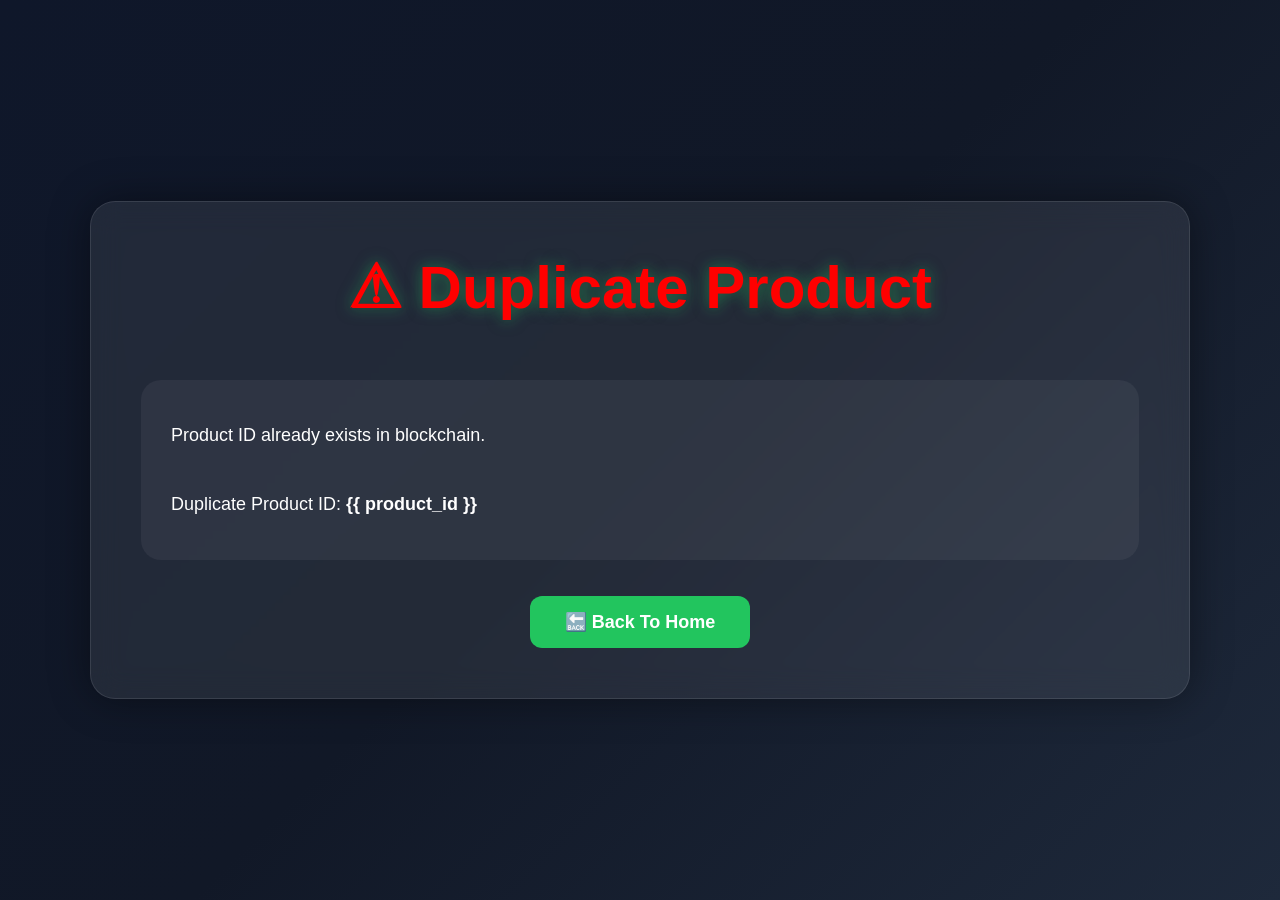
<file: templates/duplicate.html>
<!DOCTYPE html>
<html lang="en">

<head>

    <meta charset="UTF-8">

    <meta name="viewport"
          content="width=device-width, initial-scale=1.0">

    <title>
        Duplicate Product
    </title>

    <link rel="stylesheet" href="/static/style.css">

</head>

<body>

<div class="container">

    <h1 style="color:red;">
        ⚠ Duplicate Product
    </h1>

    <br>

    <div class="details-box">

        <p>

            Product ID already exists in blockchain.

        </p>

        <br>

        <p>

            Duplicate Product ID:
            <strong>{{ product_id }}</strong>

        </p>

    </div>

    <br><br>

    <a href="/">

        <button>
            🔙 Back To Home
        </button>

    </a>

</div>

</body>
</html>
</file>
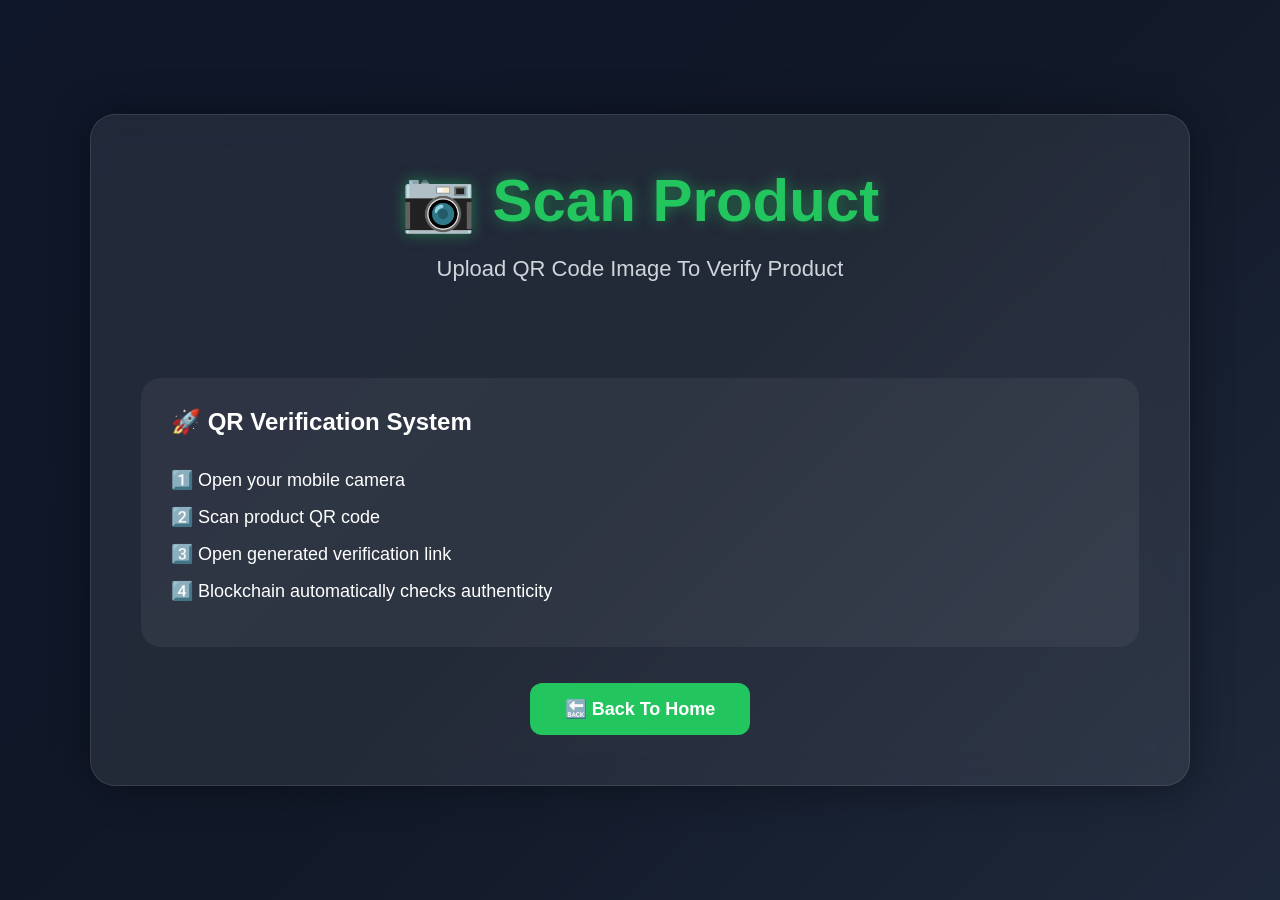
<file: templates/scan.html>
<!DOCTYPE html>
<html lang="en">

<head>

    <meta charset="UTF-8">

    <meta name="viewport"
          content="width=device-width, initial-scale=1.0">

    <title>
        Scan Product
    </title>

    <link rel="stylesheet" href="/static/style.css">

</head>

<body>

<div class="container">

    <h1>
        📷 Scan Product
    </h1>

    <p class="subtitle">
        Upload QR Code Image To Verify Product
    </p>

    <br><br>

    <div class="details-box">

        <h2>
            🚀 QR Verification System
        </h2>

        <br>

        <p>
            1️⃣ Open your mobile camera
        </p>

        <p>
            2️⃣ Scan product QR code
        </p>

        <p>
            3️⃣ Open generated verification link
        </p>

        <p>
            4️⃣ Blockchain automatically checks authenticity
        </p>

    </div>

    <br><br>

    <a href="/">

        <button>
            🔙 Back To Home
        </button>

    </a>

</div>

</body>
</html>
</file>
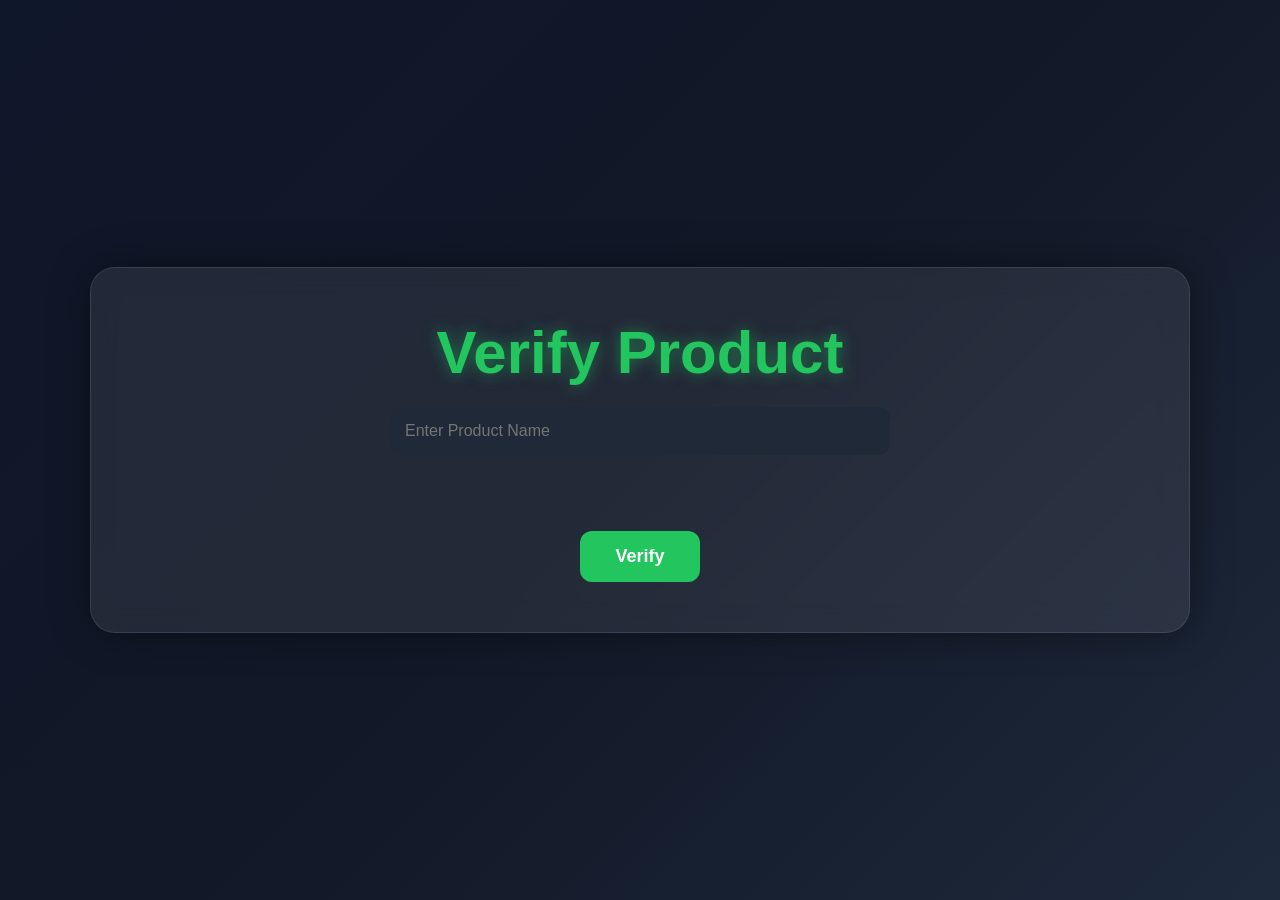
<file: templates/verify.html>
<!DOCTYPE html>
<html>
<head>
    <title>Verify Product</title>

    <link rel="stylesheet" href="/static/style.css">
</head>
<body>

<div class="container">

    <h1>Verify Product</h1>

    <form action="/verify_product" method="POST">

        <input
            type="text"
            name="product_name"
            placeholder="Enter Product Name"
            required
        >

        <br><br>

        <button type="submit">
            Verify
        </button>

    </form>

</div>

</body>
</html>
</file>
<file: static/style.css>
*{
    margin:0;
    padding:0;
    box-sizing:border-box;
}

body{

    font-family:Arial, sans-serif;

    background:
    linear-gradient(
        135deg,
        #0f172a,
        #111827,
        #1e293b
    );

    color:white;

    min-height:100vh;

    display:flex;

    justify-content:center;

    align-items:center;

    padding:40px;
}


/* MAIN CONTAINER */

.container{

    width:95%;

    max-width:1100px;

    background:rgba(255,255,255,0.08);

    backdrop-filter:blur(15px);

    border:1px solid rgba(255,255,255,0.1);

    border-radius:25px;

    padding:50px;

    text-align:center;

    box-shadow:
    0 0 40px rgba(0,0,0,0.4);
}


/* HEADING */

h1{

    font-size:60px;

    margin-bottom:20px;

    color:#22c55e;

    text-shadow:
    0 0 15px rgba(34,197,94,0.5);
}


/* SUBTITLE */

.subtitle{

    font-size:22px;

    color:#d1d5db;

    margin-bottom:40px;
}


/* DASHBOARD CARDS */

.stats{

    display:flex;

    justify-content:center;

    gap:20px;

    flex-wrap:wrap;

    margin-bottom:40px;
}

.card{

    background:rgba(255,255,255,0.05);

    border-radius:20px;

    padding:25px;

    width:220px;

    transition:0.3s;
}

.card:hover{

    transform:translateY(-10px);

    background:rgba(34,197,94,0.15);
}

.card h2{

    margin-bottom:10px;

    color:#22c55e;

    font-size:35px;
}


/* FORM */

form{

    display:flex;

    flex-direction:column;

    gap:20px;

    align-items:center;
}


/* INPUTS */

input{

    width:100%;

    max-width:500px;

    padding:15px;

    border:none;

    border-radius:12px;

    background:#1f2937;

    color:white;

    font-size:16px;

    outline:none;

    transition:0.3s;
}

input:focus{

    border:2px solid #22c55e;

    box-shadow:
    0 0 10px rgba(34,197,94,0.5);
}


/* BUTTONS */

button{

    padding:15px 35px;

    border:none;

    border-radius:12px;

    background:#22c55e;

    color:white;

    font-size:18px;

    font-weight:bold;

    cursor:pointer;

    transition:0.3s;
}

button:hover{

    transform:scale(1.05);

    background:#16a34a;

    box-shadow:
    0 0 20px rgba(34,197,94,0.5);
}


/* VERIFY BUTTON */

.verify-btn{

    background:#3b82f6;
}

.verify-btn:hover{

    background:#2563eb;

    box-shadow:
    0 0 20px rgba(59,130,246,0.5);
}


/* PRODUCT DETAILS */

.details-box{

    background:rgba(255,255,255,0.05);

    padding:30px;

    border-radius:20px;

    text-align:left;

    margin-top:20px;
}

.details-box p{

    margin:15px 0;

    font-size:18px;

    word-wrap:break-word;
}


/* QR IMAGE */

img{

    border-radius:20px;

    margin-top:20px;

    box-shadow:
    0 0 25px rgba(255,255,255,0.2);
}


/* HISTORY TABLE */

table{

    width:100%;

    margin-top:40px;

    border-collapse:collapse;

    overflow:hidden;

    border-radius:15px;
}

th{

    background:#22c55e;

    padding:15px;

    font-size:18px;
}

td{

    background:rgba(255,255,255,0.05);

    padding:15px;

    border-bottom:1px solid rgba(255,255,255,0.1);
}

tr:hover{

    background:rgba(255,255,255,0.08);
}


/* MOBILE RESPONSIVE */

@media(max-width:768px){

    h1{
        font-size:40px;
    }

    .container{
        padding:30px;
    }

    .stats{
        flex-direction:column;
        align-items:center;
    }

    input{
        width:100%;
    }

    table{
        font-size:14px;
    }
}
/* LOADING ANIMATION */

.loader{

    border:8px solid rgba(255,255,255,0.1);

    border-top:8px solid #22c55e;

    border-radius:50%;

    width:80px;

    height:80px;

    animation:spin 1s linear infinite;

    margin:auto;

    margin-bottom:25px;
}

@keyframes spin{

    0%{
        transform:rotate(0deg);
    }

    100%{
        transform:rotate(360deg);
    }
}
/* BUTTON GROUP */

.button-group{

    display:flex;

    justify-content:center;

    gap:20px;

    flex-wrap:wrap;

    margin-top:20px;
}


/* SCAN BUTTON */

.scan-btn{

    background:#f59e0b;
}

.scan-btn:hover{

    background:#d97706;

    box-shadow:
    0 0 20px rgba(245,158,11,0.5);
}
</file>
